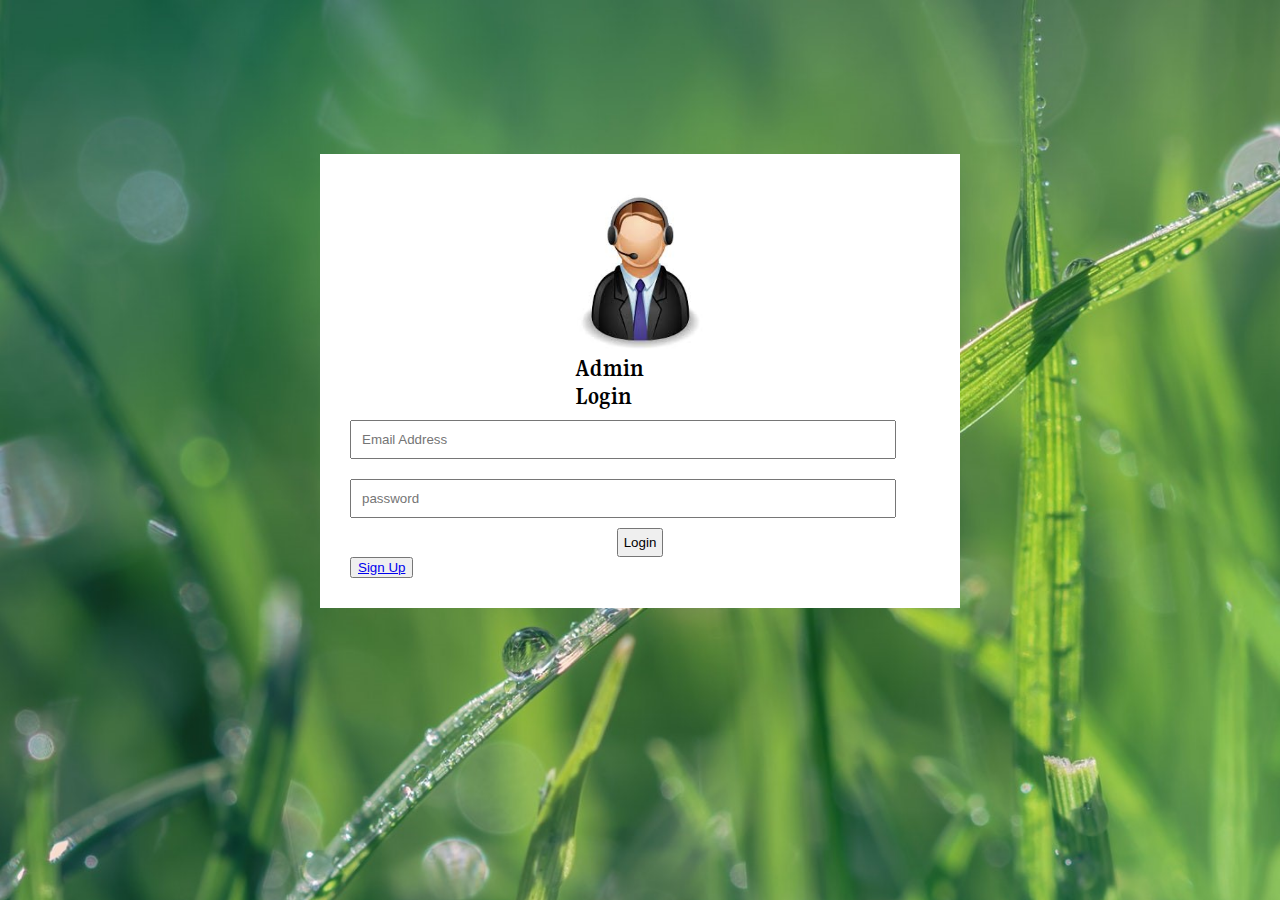
<file: Index.html>
<!DOCTYPE html>
<html>

	<head>

		<title>Number 2</title>
        <link href="https://fonts.googleapis.com/css?family=Gupter:400,700&display=swap" rel="stylesheet">
		<link rel="stylesheet" type="text/css" href="css/style.css">

	</head>

     <body> 
         <div class="containar">
         <div class="login-section">
            <img src="img/AB.png">
            <h2>Admin Login</h2>

            

            <form>
            	<input type="text" placeholder="Email Address" class="form-control"><br>
            	<input type="password" placeholder="password"class="form-control"><br>
            	<input type="submit" value="Login"class="btn">
            	<button type="button"><a href="file:///C:/Users/asus/Desktop/New%20folder%20(4)/Index.html" target="blank">Sign Up</a></button>
            </form>
       
         </div>
         </div>


         
	</body>

</html>
</file>
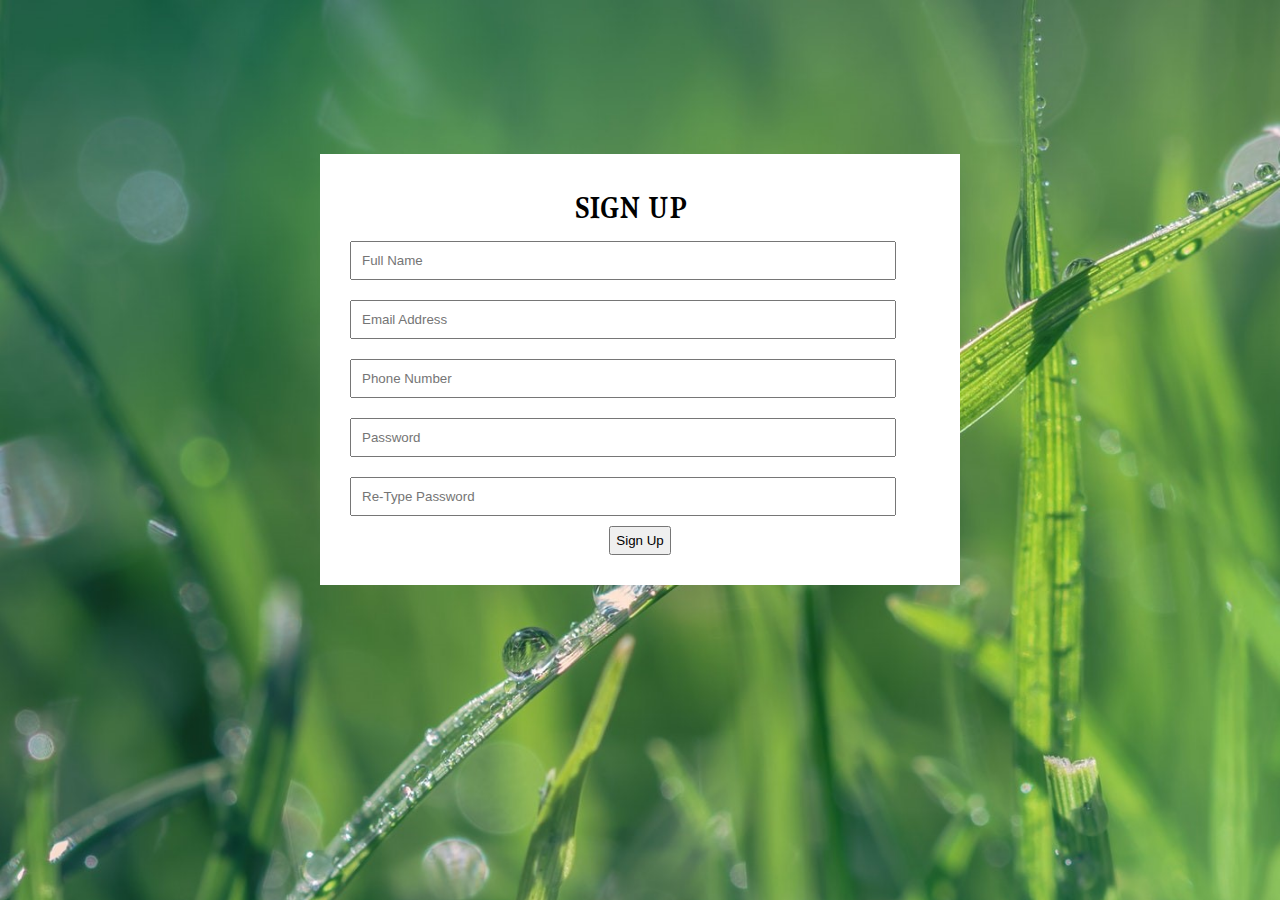
<file: New folder/Index.html>
<!DOCTYPE html>
<html>

	<head>

		<title>Number 2</title>
        <link href="https://fonts.googleapis.com/css?family=Gupter:400,700&display=swap" rel="stylesheet">
		<link rel="stylesheet" type="text/css" href="css/style.css">

	</head>

     <body> 
         <div class="containar">
         <div class="login-section">
            <h1>SIGN UP</h1>

            

            <form>
            	<input type="text" placeholder="Full Name" class="form-control"><br>
            	<input type="text" placeholder="Email Address" class="form-control"><br>
            	<input type="Number" placeholder="Phone Number" class="form-control"><br>
            	<input type="password" placeholder="Password"class="form-control"><br>
            	<input type="password" placeholder="Re-Type Password"class="form-control"><br>
            	<input type="submit" value="Sign Up"class="btn">
            </form>
       
         </div>
         </div>
         
	</body>

</html>
</file>
<file: css/style.css>
*{
	margin: 0px
}
 body{
 	font-family: 'Gupter', serif;
 	background-image:url(../img/pic.jpg);
 	background-repeat: no-repeat;
 	background-size: cover;

 }
.containar{
		width: 640px;
	margin: 12% auto;


}

.login-section {
    background-color: white;
    padding: 30px;
}
.login-section img{

 margin: 5px auto;
    width: 160px;
    display: block;

	
}

   .login-section h2 {
    margin: 0px auto;
    width: 130px;
    }
.form-control{

	
	width: 90%;
	padding: 10px;
	margin: 10px auto;


}

.btn{
  margin: 0px auto;
    padding: 5px;
    display: block;
	
}
</file>
<file: New folder/css/style.css>
*{
	margin: 0px
}
 body{
 	font-family: 'Gupter', serif;
 	background-image:url(../img/pic.jpg);
 	background-repeat: no-repeat;
 	background-size: cover;

 }
.containar{
		width: 640px;
	margin: 12% auto;


}

.login-section {
    background-color: white;
    padding: 30px;
}
.login-section img{

 margin: 5px auto;
    width: 160px;
    display: block;

	
}

   .login-section h1 {
    
    margin: 0px auto;
    width: 130px;
    padding: 5px;
    }
.form-control{

	
	width: 90%;
	padding: 10px;
	margin: 10px auto;


}
.form-control{

    
    width: 90%;
    padding: 10px;
    margin: 10px auto;

}

.form-control{

    
    width: 90%;
    padding: 10px;
    margin: 10px auto;
    }

.btn{
  margin: 0px auto;
    padding: 5px;
    display: block;
	
}
</file>
